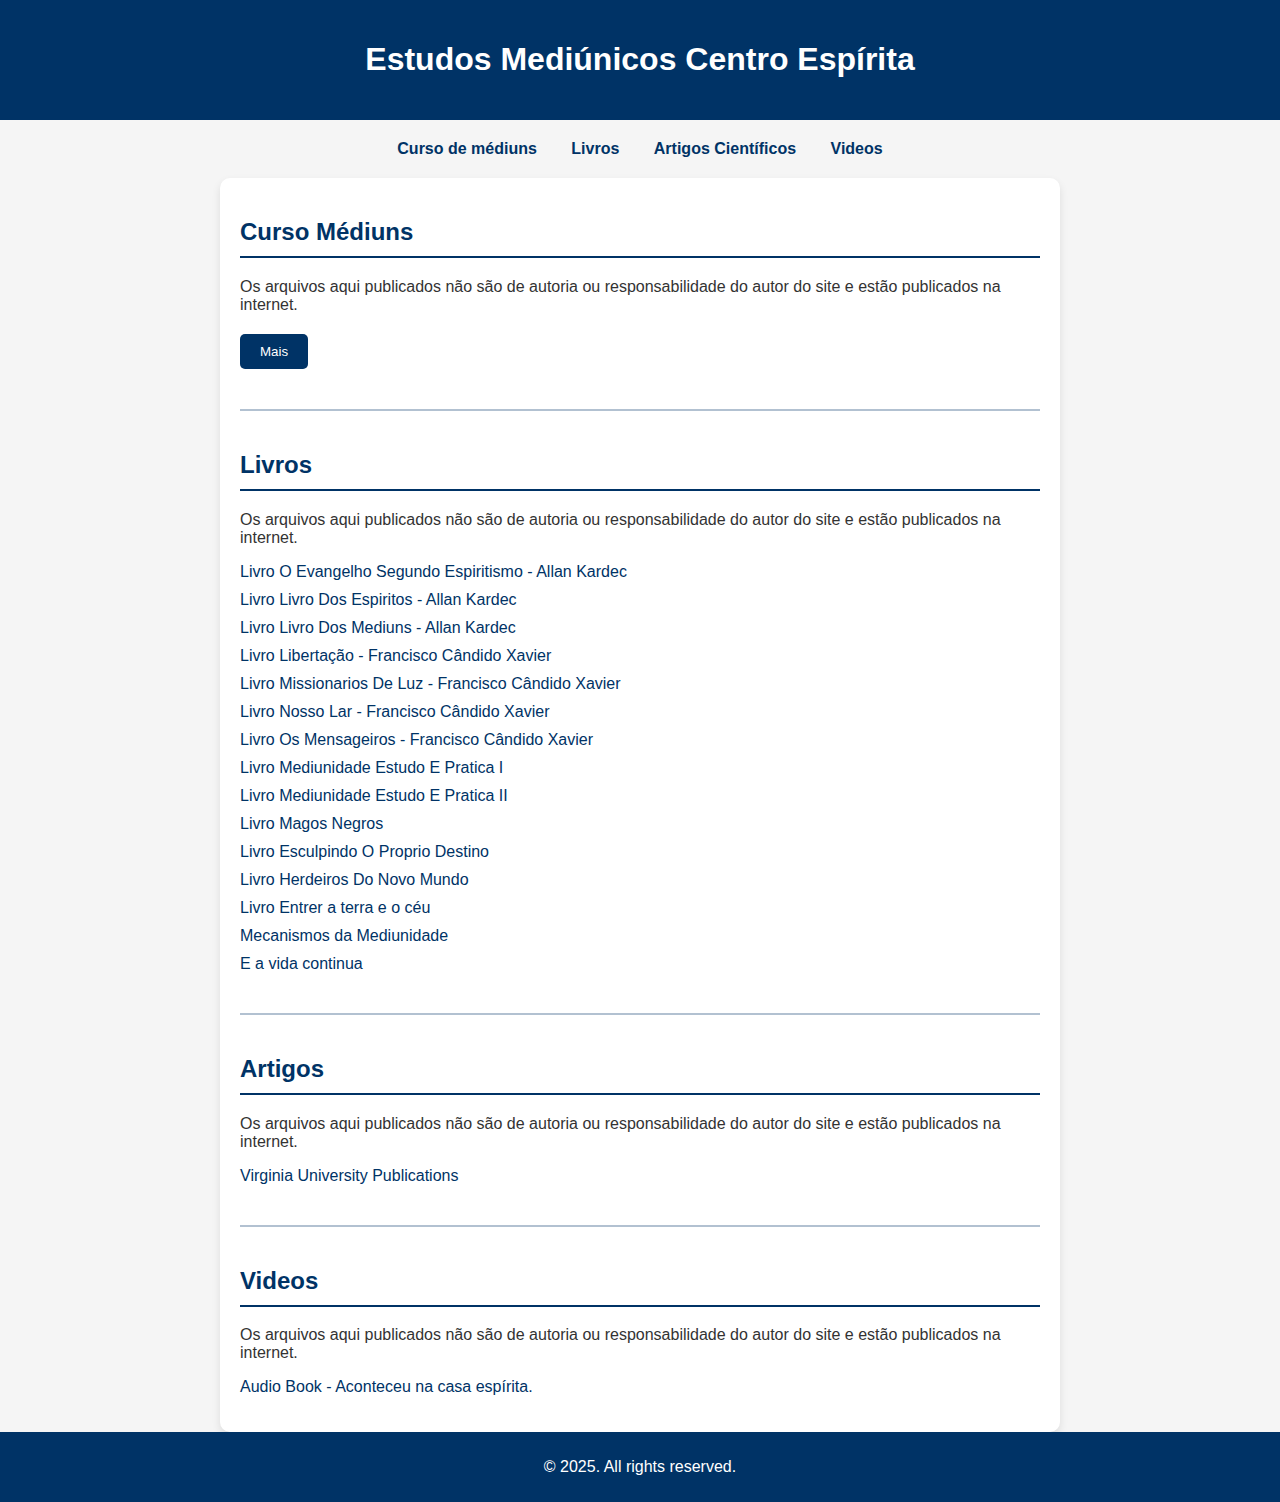
<file: cursomediuns/index.htm>
<!DOCTYPE html>
<html lang="en">
<head>
    <meta charset="UTF-8">
    <meta name="viewport" content="width=device-width, initial-scale=1.0">
    <title>Curso Médiuns</title>
    <style>
        body {
            font-family: 'Arial', sans-serif;
            margin: 0;
            padding: 0;
            background-color: #f5f5f5; /* Light gray background */
            color: #333;
        }
        header {
            background-color: #003366; /* Navy blue header */
            color: white;
            padding: 20px 0;
            text-align: center;
        }
        nav {
            margin: 20px;
            text-align: center;
        }
        nav a {
            margin: 0 15px;
            text-decoration: none;
            color: #003366; /* Navy blue links */
            font-weight: bold;
        }
        nav a:hover {
            text-decoration: underline;
            color: #002244; /* Slightly darker navy blue on hover */
        }
        .content {
            padding: 20px;
            max-width: 800px;
            margin: 0 auto;
            background-color: white; /* White content background */
            border-radius: 10px;
            box-shadow: 0 4px 8px rgba(0, 0, 0, 0.1);
        }
        .content h2 {
            color: #003366; /* Navy blue headings */
            border-bottom: 2px solid #003366;
            padding-bottom: 10px;
        }
        .map-container {
            margin: 20px 0;
            text-align: center;
        }
        iframe {
            border: 0;
            width: 100%;
            height: 300px; /* Smaller map for mobile */
            border-radius: 10px;
        }
        footer {
            background-color: #003366; /* Navy blue footer */
            color: white;
            text-align: center;
            padding: 10px 0;
            width: 100%;
            bottom: 0;
        }
        ul {
            list-style-type: none;
            padding: 0;
        }
        ul li {
            margin: 10px 0;
        }
        ul li a {
            text-decoration: none;
            color: #003366; /* Navy blue links */
        }
        ul li a:hover {
            text-decoration: underline;
            color: #002244; /* Slightly darker navy blue on hover */
        }
        .section-divider {
            margin: 40px 0;
            border-top: 2px solid #003366; /* Navy blue divider */
            opacity: 0.3;
        }
        .expandable {
            margin: 20px 0;
        }
        .expandable button {
            background-color: #003366; /* Navy blue button */
            color: white;
            border: none;
            padding: 10px 20px;
            border-radius: 5px;
            cursor: pointer;
        }
        .expandable button:hover {
            background-color: #002244; /* Slightly darker navy blue on hover */
        }
        .expandable .hidden-text {
            display: none;
            margin-top: 10px;
            padding: 10px;
            background-color: #f9f9f9;
            border-left: 4px solid #003366;
        }
        /* Mobile responsiveness */
        @media (max-width: 600px) {
            nav a {
                display: block;
                margin: 10px 0;
            }
            iframe {
                height: 200px; /* Smaller map for mobile */
            }
            .content {
                padding: 10px;
            }
        }
    </style>
</head>
<body>

    <header>
        <h1>Estudos Mediúnicos Centro Espírita</h1>
    </header>

    <nav>
        <a href="#cursos">Curso de médiuns</a>
        <a href="#livros">Livros</a>
        <a href="#artigos">Artigos Científicos</a>
        <a href="#videos">Videos</a>
    </nav>

    <div class="content">
        <section id="cursos">
            <h2>Curso Médiuns</h2>
            <p>Os arquivos aqui publicados não são de autoria ou responsabilidade do autor do site e estão publicados na internet.</p>
            <div class="expandable">
                <button onclick="toggleText()">Mais</button>
                <div class="hidden-text" id="hiddenText">
                    <p>Em breve livros e estudos para o curso de médiuns.</p>
                </div>
            </div>
        </section>

        <!-- Divider -->
        <div class="section-divider"></div>

        <section id="livros">
            <h2>Livros</h2>
            <p>Os arquivos aqui publicados não são de autoria ou responsabilidade do autor do site e estão publicados na internet.</p>            <ul>
                <ul id="book-list">
                    <li><a href="https://brunocozendey.github.io/cursomediuns/books/o_evangelho_segundo_espiritismo.pdf" target="_blank">Livro O Evangelho Segundo Espiritismo - Allan Kardec</a></li>
                    <li><a href="https://brunocozendey.github.io/cursomediuns/books/livro_dos_espiritos.pdf" target="_blank">Livro Livro Dos Espiritos - Allan Kardec</a></li>
                    <li><a href="https://brunocozendey.github.io/cursomediuns/books/livro_dos_mediuns.pdf" target="_blank">Livro Livro Dos Mediuns - Allan Kardec</a></li>
                    <li><a href="https://brunocozendey.github.io/cursomediuns/books/libertacao.pdf" target="_blank">Livro Libertação - Francisco Cândido Xavier</a></li>
                    <li><a href="https://brunocozendey.github.io/cursomediuns/books/missionarios_de_luz.pdf" target="_blank">Livro Missionarios De Luz - Francisco Cândido Xavier</a></li>
                    <li><a href="https://brunocozendey.github.io/cursomediuns/books/nosso_lar.pdf - Francisco Cândido Xavier" target="_blank">Livro Nosso Lar - Francisco Cândido Xavier</a></li>
                    <li><a href="https://brunocozendey.github.io/cursomediuns/books/os_mensageiros.pdf" target="_blank">Livro Os Mensageiros - Francisco Cândido Xavier</a></li>
                    <li><a href="https://brunocozendey.github.io/cursomediuns/books/mediunidade_estudo_e_pratica_I.pdf" target="_blank">Livro Mediunidade Estudo E Pratica I</a></li>
                    <li><a href="https://brunocozendey.github.io/cursomediuns/books/mediunidade_estudo_e_pratica_II.pdf" target="_blank">Livro Mediunidade Estudo E Pratica II</a></li>
                    <li><a href="https://brunocozendey.github.io/cursomediuns/books/magos_negros.pdf" target="_blank">Livro Magos Negros</a></li>
                    <li><a href="https://brunocozendey.github.io/cursomediuns/books/esculpindo_o_proprio_destino.pdf" target="_blank">Livro Esculpindo O Proprio Destino</a></li>
                    <li><a href="https://brunocozendey.github.io/cursomediuns/books/herdeiros_do_novo_mundo.pdf" target="_blank">Livro Herdeiros Do Novo Mundo</a></li>
                    <li><a href="https://brunocozendey.github.io/cursomediuns/books/entre_a_terra_e_o_ceu.pdf" target="_blank">Livro Entrer a terra e o céu</a></li>
                    <li><a href="https://brunocozendey.github.io/cursomediuns/books/mecanismos_da_mediunidade.PDF" target="_blank">Mecanismos da Mediunidade</a></li>
                    <li><a href="https://brunocozendey.github.io/cursomediuns/books/e_a_vida_continua.pdf" target="_blank">E a vida continua</a></li>
                </ul>
            </ul>
        </section>
                <!-- Divider -->
        <div class="section-divider"></div>

        <section id="artigos">
            <h2>Artigos</h2>
            <p>Os arquivos aqui publicados não são de autoria ou responsabilidade do autor do site e estão publicados na internet.</p>            <ul>
                <li><a href="https://med.virginia.edu/perceptual-studies/publications/academic-publications/" target="_blank">Virginia University Publications</a></li>
            </ul>
        </section>
        <!-- Divider -->
        <div class="section-divider"></div>

        <section id="videos">
            <h2>Videos</h2>
            <p>Os arquivos aqui publicados não são de autoria ou responsabilidade do autor do site e estão publicados na internet.</p>            <ul>
                <li><a href="https://youtu.be/yWLcc6HKxkY?si=KbxhtvbQN-AcyyE6" target="_blank">Audio Book - Aconteceu na casa espírita.</a></li>
            </ul>
        </section>
    </div>

    <footer>
        <p>&copy; 2025. All rights reserved.</p>
    </footer>

    <script>
        function toggleText() {
            const hiddenText = document.getElementById("hiddenText");
            if (hiddenText.style.display === "none" || hiddenText.style.display === "") {
                hiddenText.style.display = "block";
            } else {
                hiddenText.style.display = "none";
            }
        }
    </script>

</body>
</html>
</file>
